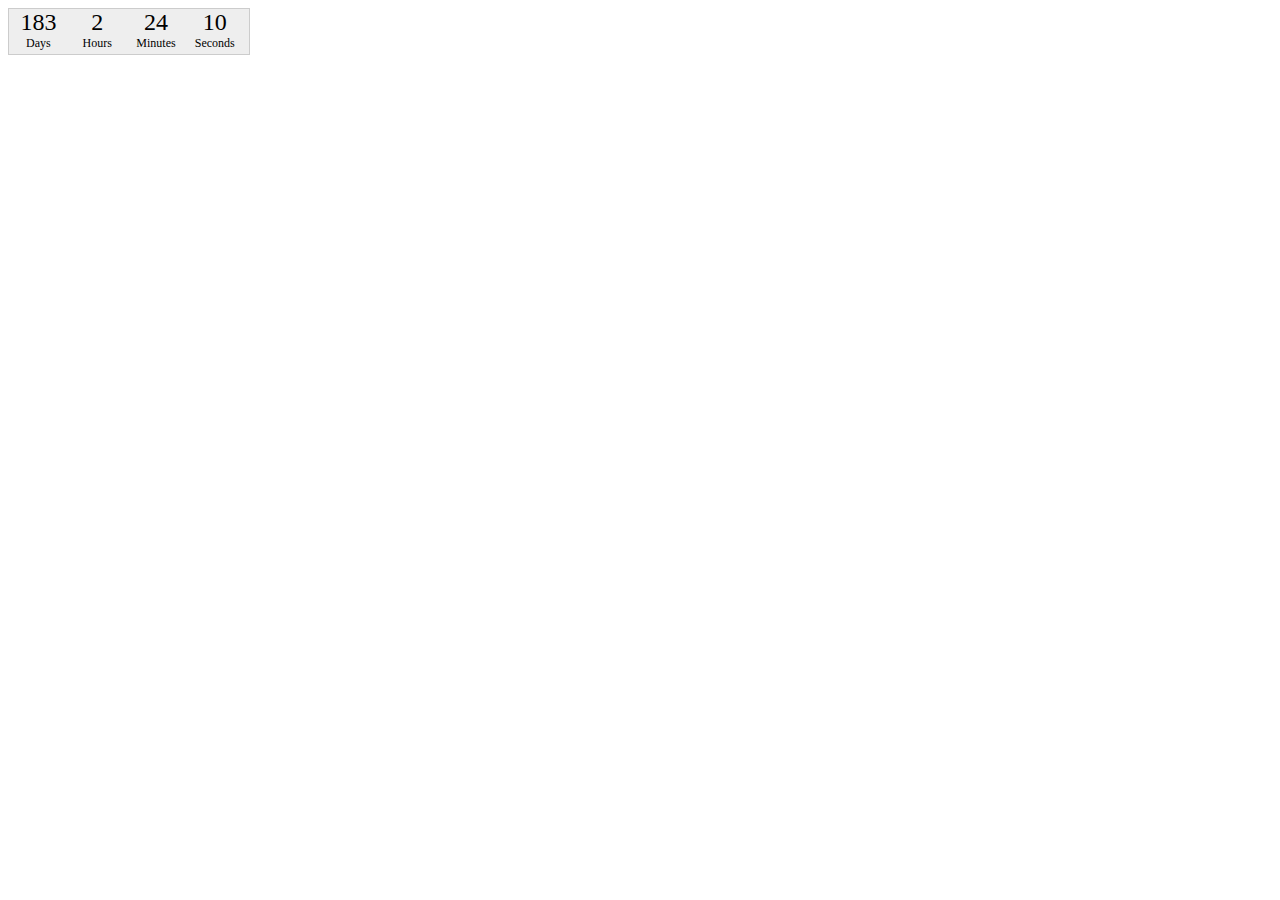
<file: assets/plugins/countdown/plugin/countdownBasic.html>
﻿<!DOCTYPE HTML PUBLIC "-//W3C//DTD HTML 4.01//EN" "http://www.w3.org/TR/html4/strict.dtd">
<html>
<head>
	<meta http-equiv="Content-Type" content="text/html;charset=utf-8">
	<title>jQuery Countdown</title>
	<link rel="stylesheet" href="jquery.countdown.css">
	
	<style type="text/css">
	#defaultCountdown { width: 240px; height: 45px; }
	</style>
	
	<script type="text/javascript" src="http://ajax.googleapis.com/ajax/libs/jquery/1.8.3/jquery.min.js"></script>
	<script type="text/javascript" src="jquery.countdown.js"></script>
	<script type="text/javascript">
	$(function () {
		var austDay = new Date();
		austDay = new Date(austDay.getFullYear() + 1, 1 - 1, 26);
		$('#defaultCountdown').countdown({until: austDay});
		$('#year').text(austDay.getFullYear());
	});
	</script>
</head>

<body>
	<div id="defaultCountdown"></div>
</body>
</html>
</file>
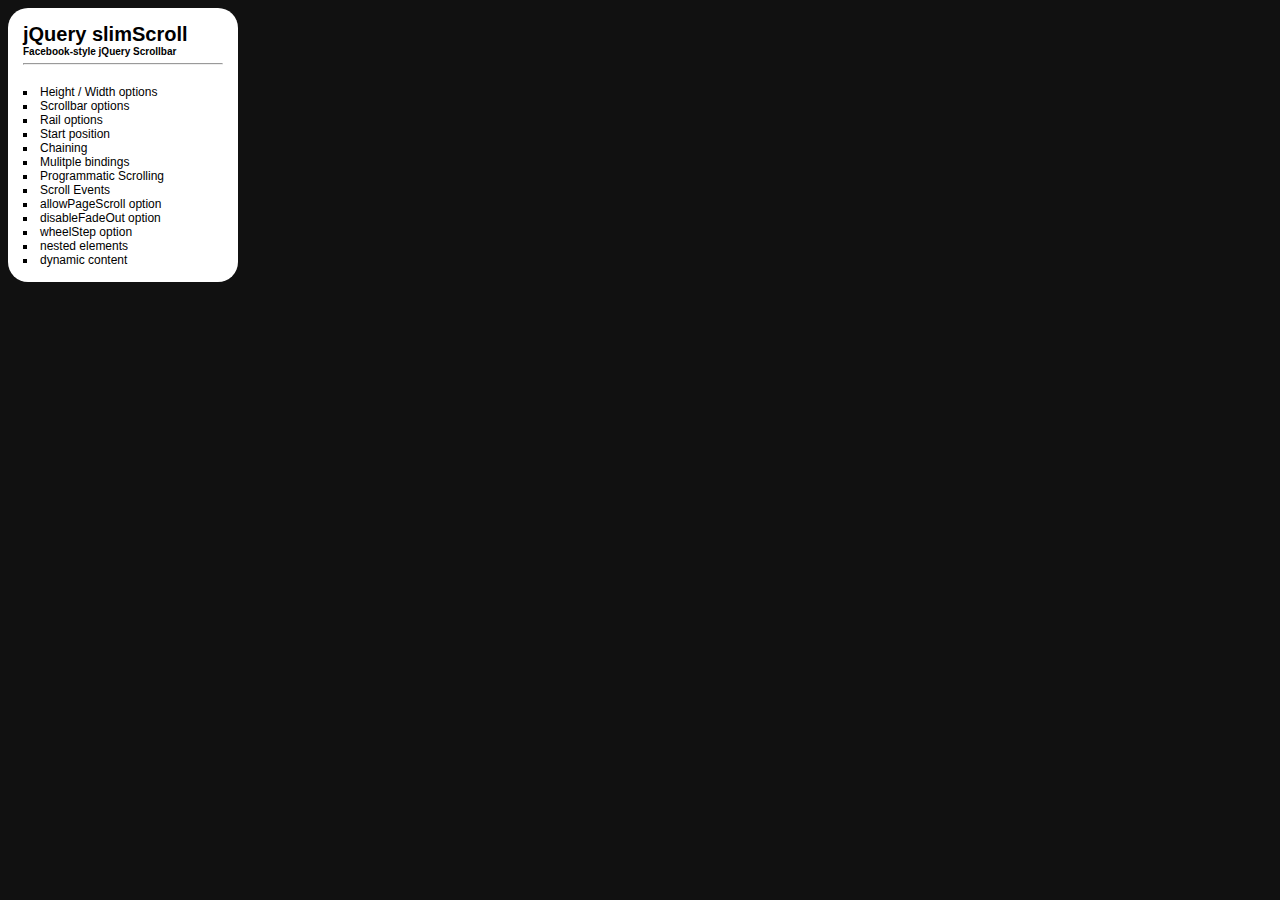
<file: assets/plugins/jquery-slimscroll/examples/navigation.html>
<!DOCTYPE HTML PUBLIC "-//W3C//DTD HTML 4.01 Transitional//EN">
<html>
<head>
<title>jquery.slimscroll - navigation</title>
<meta http-equiv="Content-Type" content="text/html; charset=UTF-8" />
<link href="style.css" type="text/css" rel="stylesheet" />
</head>
<body>
<div id="nav">
  <h1>jQuery slimScroll</h1>
  <h2>Facebook-style jQuery Scrollbar</h1>
  <hr />
  <ul>
    <li><a target="main" href="height-width.html">Height / Width options</a></li>
    <li><a target="main" href="scrollbar.html">Scrollbar options</a></li>
    <li><a target="main" href="rail.html">Rail options</a></li>
    <li><a target="main" href="start-position.html">Start position</a></li>
    <li><a target="main" href="chaining.html">Chaining</a></li>
    <li><a target="main" href="multiple-elements.html">Mulitple bindings</a></li>
    <li><a target="main" href="programmatic-scrolling.html">Programmatic Scrolling</a></li>
    <li><a target="main" href="scroll-events.html">Scroll Events</a></li>
    <li><a target="main" href="allow-page-scroll.html">allowPageScroll option</a></li>
    <li><a target="main" href="disable-fade-out.html">disableFadeOut option</a></li>
    <li><a target="main" href="mouse-wheel.html">wheelStep option</a></li>
    <li><a target="main" href="nested.html">nested elements</a></li>
    <li><a target="main" href="dynamic-content.html">dynamic content</a></li>
  </ul>
</div>
</body>
</html>
</file>
<file: assets/plugins/jquery-slimscroll/examples/style.css>
body { font-family:Verdana,sans-serif; font-size:12px; color:#000; background:#111; }
h1 { font-size:20px; margin:0 }
h2 { font-size:10px; margin:0 }
p { margin:5px 0; font-size:12px; }
pre.prettyprint { padding:15px; border:1px solid #eee; border-radius:5px; background:#eee; border-bottom:3px solid; }
.examples { border-radius:20px; background:#fff; padding:15px;
  margin:0 150px 0 0; border-collapse: collapse; border:1px solid #000; }
.slimScrollDiv { border:1px solid #eee; }
#nav { position:fixed; top:0 left:0; background:#fff; padding:15px; border-radius:20px; width:200px; }
#nav ul { list-style-type:square; list-style-position:inside; margin:20px 0 0 0; padding:0; }
#nav a { text-decoration:none; color:#000; }
#nav a:hover { text-decoration: underline }
#git-fork img { position:fixed; top:0; right:0; border:0; z-index:999; }
</file>
